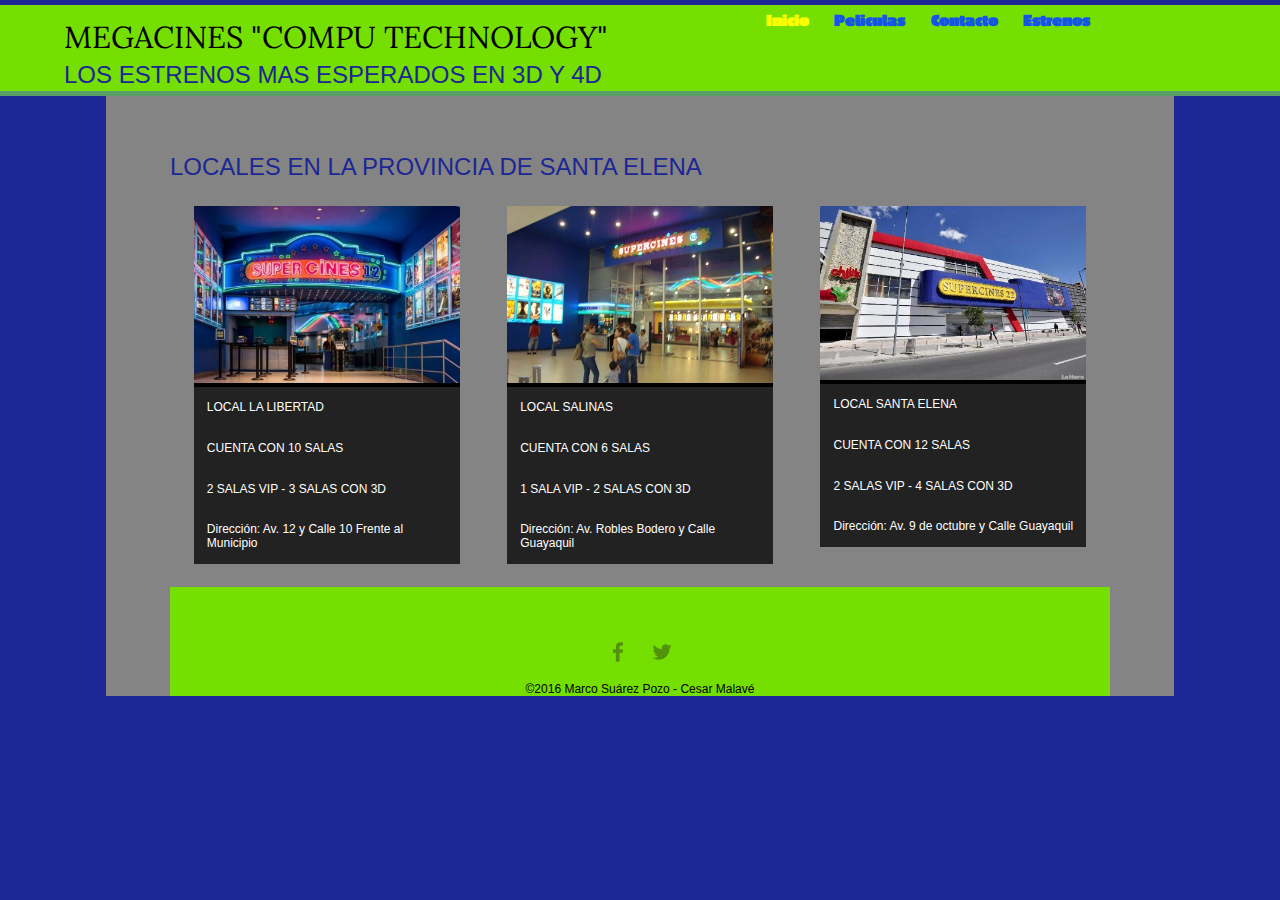
<file: index.html>
<!DOCTYPE html>
<html>
	<head>
		<title>CINES COMPU TECHNOLOGY</title> 
        <meta charset ="UTF-8">
        <meta name="keywords" content ="UPSE, UNIVERSIDAD, PENÍNSULA,SANTA ELENA ,Ecuador, Universidad Península">
        <meta name ="description" content ="Universidad de la Península de Santa Elena Ecuador">
        <meta name ="author" content="Marco Suárez Pozo - Cesar Malavé">
        <meta name ="viewport" content ="width=device-width,initial-scale=1.0">
        <link rel="stylesheet" type="text/css" href="css/normalize.css">
        <link href='https://fonts.googleapis.com/css?family=Lora|Merriweather|Passion+One:400,700' rel='stylesheet' type='text/css'>
        <link href='https://fonts.googleapis.com/css?family=Aclonica' rel='stylesheet' type='text/css'>
		<link rel="stylesheet" type="text/css" href="css/main.css">
		<link rel="stylesheet" type="text/css" href="css/responsive.css">


	</head>
	<body id="body">
		<header> 
			<a href="index.html" id="logo">
				<h4>MEGACINES "COMPU TECHNOLOGY"</h4>
				<h1>LOS ESTRENOS MAS ESPERADOS EN 3D Y 4D</h1>
			</a>
			<nav id="menu">
				<ul>
					<li><a href="index.html" class="selected">Inicio</a></li>
					<li><a href="pelicul.html">Peliculas</a></li>
					<li><a href="contact.html">Contacto</a></li>
					<li><a href="estrenos.html">Estrenos</a></li>
				</ul>
			</nav>
		</header>
		<div id="wrapper">
			<h1>LOCALES EN LA PROVINCIA DE SANTA ELENA</h1> 
			<section>
				<ul id="galeria">
	             	<li><a href="img/1.jpg"><img src="img/1.jpg" alt="LOCAL LA LIBERTAD"><p>LOCAL LA LIBERTAD</p>
	             	<p>CUENTA CON 10 SALAS</p>
	             	<p>2 SALAS VIP - 3 SALAS CON 3D</p>
	             	<p>Dirección: Av. 12 y Calle 10 Frente al Municipio</p></a></li>
		            <li><a href="img/2.jpg"><img src="img/2.jpg" alt="LOCAL SALINAS"><p>LOCAL SALINAS</p>
					<p>CUENTA CON 6 SALAS</p>
	             	<p>1 SALA VIP - 2 SALAS CON 3D</p>
	             	<p>Dirección: Av. Robles Bodero y Calle Guayaquil</p></a></li>
		            <li><a href="img/3.jpg"><img src="img/3.jpg" alt="LOCAL SANTA ELENA"><p>LOCAL SANTA ELENA</p>
		            <p>CUENTA CON 12 SALAS</p>
	             	<p>2 SALAS VIP - 4 SALAS CON 3D</p>
	             	<p>Dirección: Av. 9 de octubre y Calle Guayaquil</p></a></li>
	            </ul>
			</section>
		<footer>
			<a  href ="https://www.facebook.com/">
				<img src="img/facebook.png" alt ="facebook" class ="social-icon">
			</a>
			<a  href ="https://www.twitter.com/">
				<img src="img/twitter.png" alt ="twitter" class ="social-icon">
			</a>
		    <p>&copy;2016 Marco Suárez Pozo - Cesar Malavé</p>
	    </footer>
	    </div>
	    <script src="https://ajax.googleapis.com/ajax/libs/jquery/1.12.2/jquery.min.js"></script>
	    <script type="text/javascript" src="js/app.js"  charset="UTF-8"></script>
	</body>
</html>
</file>
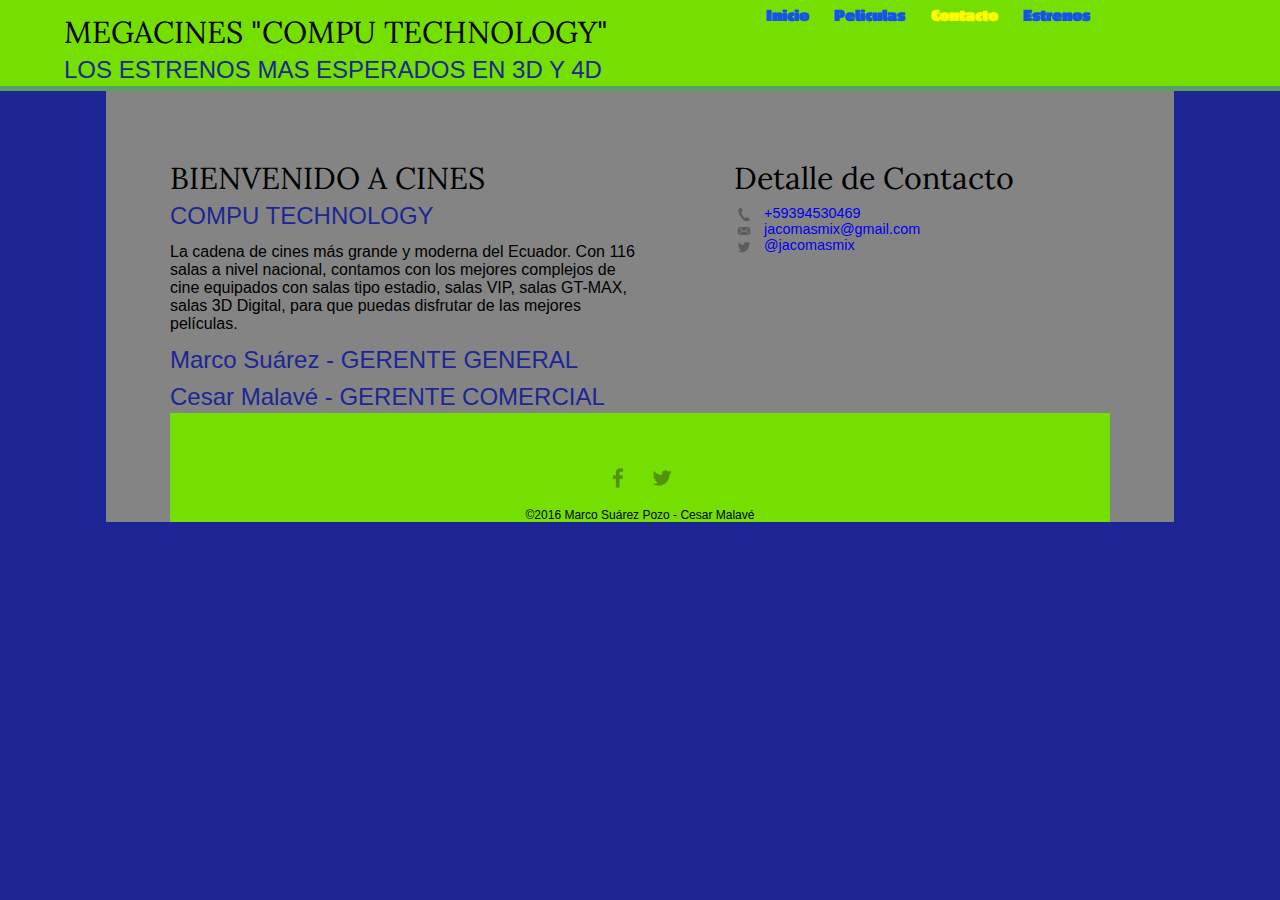
<file: contact.html>
<!DOCTYPE html>
<html>
	<head>
		<title>CINES COMPU TECHNOLOGY</title> 
        <meta charset ="UTF-8">
        <meta name="keywords" content ="UPSE, UNIVERSIDAD, PENÍNSULA,SANTA ELENA ,Ecuador, Universidad Península">
        <meta name ="description" content ="Universidad de la Península de Santa Elena Ecuador">
        <meta name ="author" content="Marco Suárez Pozo - Cesar Malavé">
        <meta name ="viewport" content ="width=device-width,initial-scale=1.0">
        <link rel="stylesheet" type="text/css" href="css/normalize.css">
        <link href='https://fonts.googleapis.com/css?family=Lora|Merriweather|Passion+One:400,700' rel='stylesheet' type='text/css'>
        <link href='https://fonts.googleapis.com/css?family=Aclonica' rel='stylesheet' type='text/css'>
		<link rel="stylesheet" type="text/css" href="css/main.css">
		<link rel="stylesheet" type="text/css" href="css/responsive.css">
	</head>
	<body id="body">
		<header> 
			<a href="index.html" id="logo">
				<h4>MEGACINES "COMPU TECHNOLOGY"</h4>
				<h1>LOS ESTRENOS MAS ESPERADOS EN 3D Y 4D</h1>
			</a>
			<nav id="menu">
				<ul>
					<li><a href="index.html">Inicio</a></li>
					<li><a href="pelicul.html">Peliculas</a></li>
					<li><a href="contact.html" class="selected">Contacto</a></li>
					<li><a href="estrenos.html">Estrenos</a></li>
				</ul>
			</nav>
		</header>
		<div id="wrapper">
				<section id="primary">
				   
                    <h3>BIENVENIDO A CINES</h3>
                    <h1>COMPU TECHNOLOGY</h1>
					<p>La cadena de cines más grande y moderna del Ecuador. Con 116 salas a nivel nacional, contamos con los mejores complejos de cine equipados con salas tipo estadio, salas VIP, salas GT-MAX, salas 3D Digital, para que puedas disfrutar de las mejores películas.</p>

					<h1>Marco Suárez - GERENTE GENERAL</h1>
					<p></p>
					<h1>Cesar Malavé - GERENTE COMERCIAL</h1>

				</section>
				<section id="secondary"> 
		                <h3> Detalle de Contacto</h3> 
			    		<ul class ="contact-info"> 
				    	<li class="phone">
							<a href="mail:+59394530469">+59394530469</a> 
						</li>
						
						<li class="mail">
							<a href="mail: jacomasmix@gmail.com">jacomasmix@gmail.com</a> 
						</li>
						
						<li class="twitter">
							<a href="http://twitter.com/intent/tweet?screen_name=jacomasmix">@jacomasmix</a> 
						</li>	
						</ul>
				</section>
		<footer>
			<a  href ="https://www.facebook.com/">
				<img src="img/facebook.png" alt ="facebook" class ="social-icon">
			</a>
			<a  href ="https://www.twitter.com/">
				<img src="img/twitter.png" alt ="twitter" class ="social-icon">
			</a>
		    <p>&copy;2016 Marco Suárez Pozo - Cesar Malavé</p>
	    </footer>
	    	</div>
		<script src="https://ajax.googleapis.com/ajax/libs/jquery/1.12.2/jquery.min.js"></script>
    	<script type="text/javascript" src="js/app.js"  charset="UTF-8"></script>
	</body>
</html>
</file>
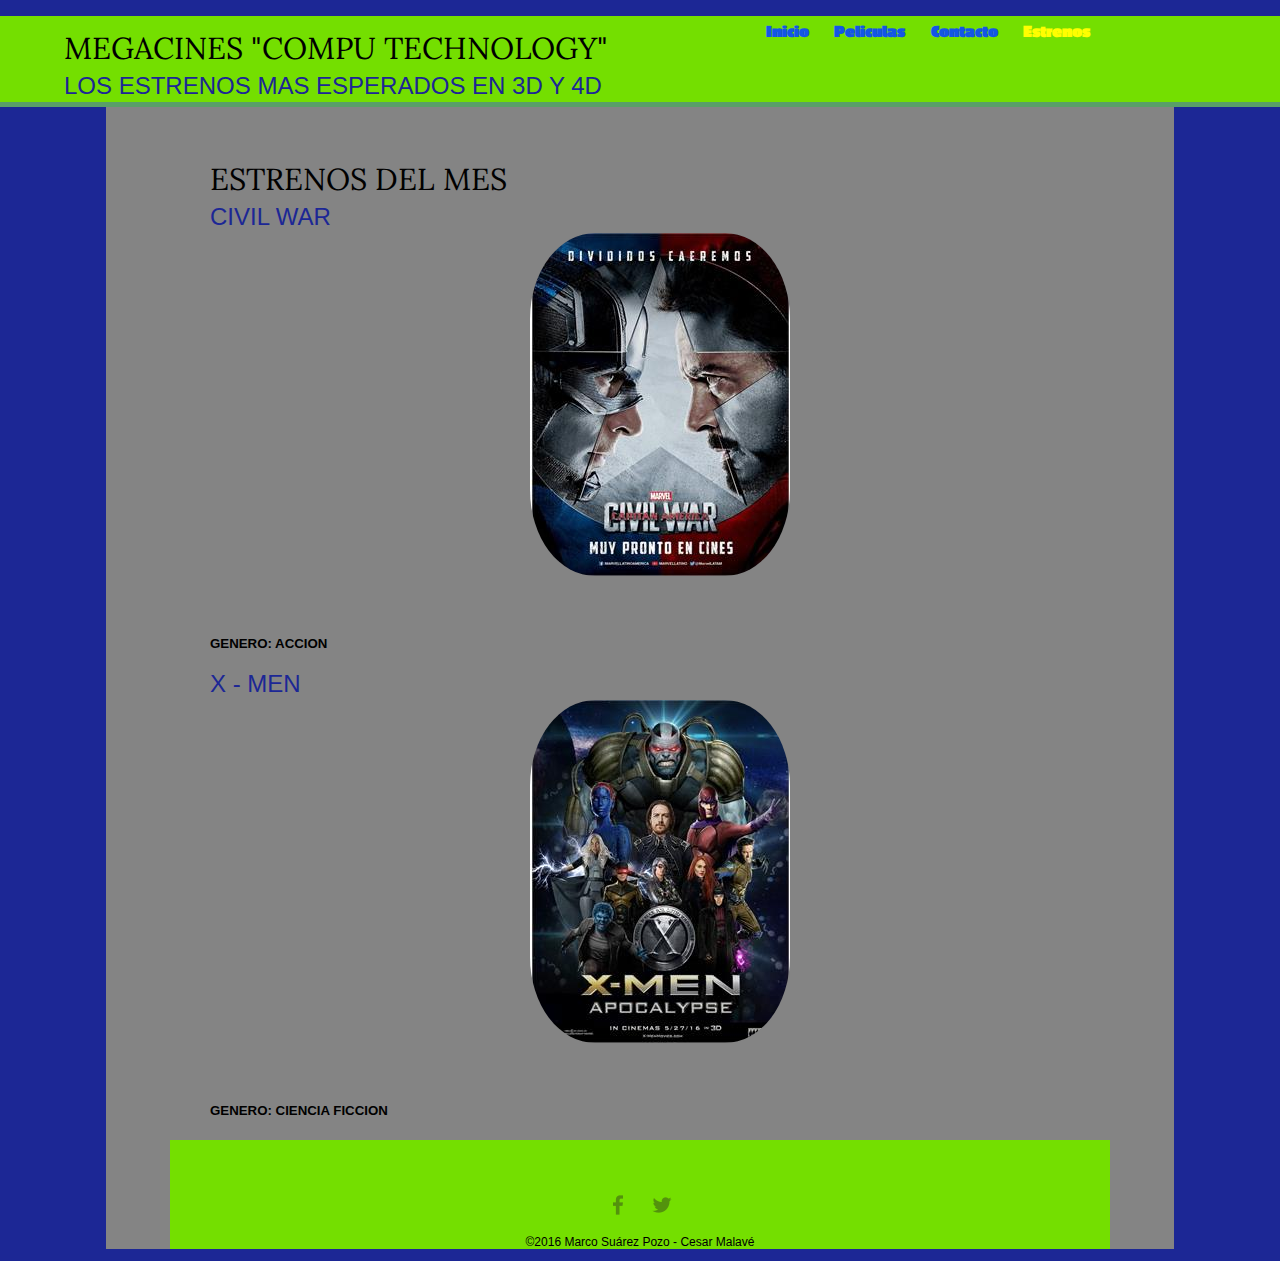
<file: estrenos.html>
<!DOCTYPE html>
<html>
	<head>
		<title>CINES COMPU TECHNOLOGY</title>
        <meta charset ="UTF-8">
        <meta name="keywords" content ="UPSE, UNIVERSIDAD, PENÍNSULA,SANTA ELENA ,Ecuador, Universidad Península">
        <meta name ="description" content ="Universidad de la Península de Santa Elena Ecuador">
        <meta name ="author" content="Marco Suárez Pozo - Cesar Malavé">
        <meta name ="viewport" content ="width=device-width,initial-scale=1.0">
        <link rel="stylesheet" type="text/css" href="css/normalize.css">
        <link href='https://fonts.googleapis.com/css?family=Lora|Merriweather|Passion+One:400,700' rel='stylesheet' type='text/css'>
        <link href='https://fonts.googleapis.com/css?family=Aclonica' rel='stylesheet' type='text/css'>
		<link rel="stylesheet" type="text/css" href="css/main.css">
		<link rel="stylesheet" type="text/css" href="css/responsive.css">
	</head>
	<body id="body">
		<header> 
			<a href="index.html" id="logo">
				<h4>MEGACINES "COMPU TECHNOLOGY"</h4>
				<h1>LOS ESTRENOS MAS ESPERADOS EN 3D Y 4D</h1>
			</a>
			<nav id="menu">
				<ul>
					<li><a href="index.html">Inicio</a></li>
					<li><a href="pelicul.html">Peliculas</a></li>
					<li><a href="contact.html">Contacto</a></li>
					<li><a href="estrenos.html" class="selected">Estrenos</a></li>
				</ul>
			</nav>
		</header>
		<div id="wrapper">
			<section>
				<ul class="even-dest">
					<script> src="objeto.js"</script>
					<h3>ESTRENOS DEL MES</h3>
				   <li>
					   <h1>CIVIL WAR</h1>
					    <a href="img/p1.jpg"><img src="img/p1.jpg" class="img-aniversario" alt="CIVIL WAR"></a>
					    <h5> GENERO: ACCION</h5>
					</li>
					<li>
					   <h1>X - MEN</h1>
					   <a href="img/p2.jpg"><img src="img/p2.jpg" class="img-aniversario" alt="X - MEN"></a>
					   <h5> GENERO: CIENCIA FICCION</h5>
                	</li>
                </ul>    
			</section>
	
		<footer>
			<a  href ="https://www.facebook.com/">
				<img src="img/facebook.png" alt ="facebook" class ="social-icon">
			</a>
			<a  href ="https://www.twitter.com/">
				<img src="img/twitter.png" alt ="twitter" class ="social-icon">
			</a>
		    <p>&copy;2016 Marco Suárez Pozo - Cesar Malavé</p>
	    </footer>
	    	</div>
	    	<script src="https://ajax.googleapis.com/ajax/libs/jquery/1.12.2/jquery.min.js"></script>
		    <script type="text/javascript" src="js/app.js"  charset="UTF-8"></script>
	</body>
</html>
</file>
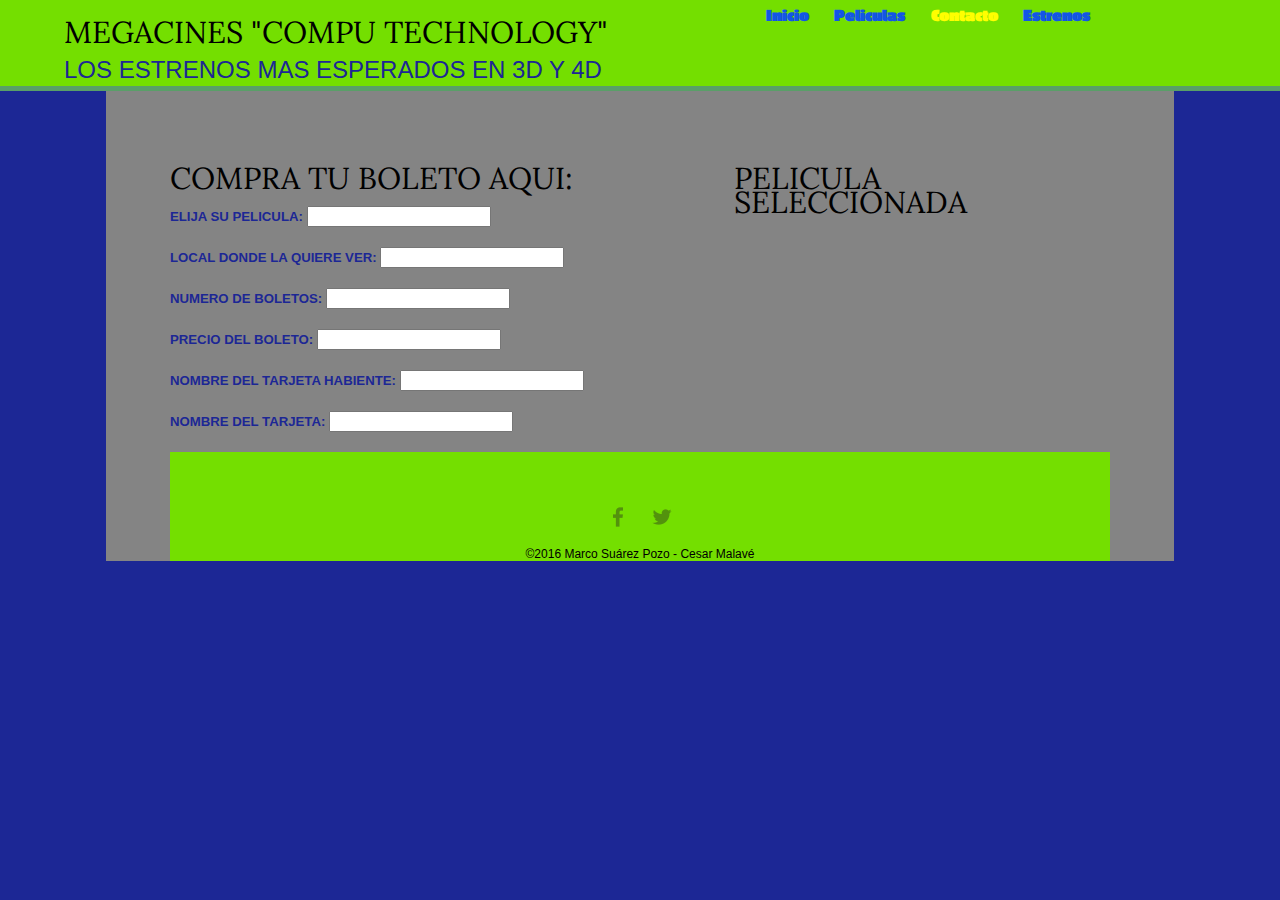
<file: form.html>
<!DOCTYPE html>
<html>
	<head>
		<title>CINES COMPU TECHNOLOGY</title> 
        <meta charset ="UTF-8">
        <meta name="keywords" content ="UPSE, UNIVERSIDAD, PENÍNSULA,SANTA ELENA ,Ecuador, Universidad Península">
        <meta name ="description" content ="Universidad de la Península de Santa Elena Ecuador">
        <meta name ="author" content="Marco Suárez Pozo - Cesar Malavé">
        <meta name ="viewport" content ="width=device-width,initial-scale=1.0">
        <link rel="stylesheet" type="text/css" href="css/normalize.css">
        <link href='https://fonts.googleapis.com/css?family=Lora|Merriweather|Passion+One:400,700' rel='stylesheet' type='text/css'>
        <link href='https://fonts.googleapis.com/css?family=Aclonica' rel='stylesheet' type='text/css'>
		<link rel="stylesheet" type="text/css" href="css/main.css">
		<link rel="stylesheet" type="text/css" href="css/responsive.css">
	</head>
	<body id="body">
		<header> 
			<a href="index.html" id="logo">
				<h4>MEGACINES "COMPU TECHNOLOGY"</h4>
				<h1>LOS ESTRENOS MAS ESPERADOS EN 3D Y 4D</h1>
			</a>
			<nav id="menu">
				<ul>
					<li><a href="index.html">Inicio</a></li>
					<li><a href="pelicul.html">Peliculas</a></li>
					<li><a href="contact.html" class="selected">Contacto</a></li>
					<li><a href="estrenos.html">Estrenos</a></li>
				</ul>
			</nav>
		</header>
		<div id="wrapper">
				<section id="primary">
				    
                    <h3>COMPRA TU BOLETO AQUI:</h3> 
                    <p></p>
                    <h2>ELIJA SU PELICULA: <input type="text" name="pelicula"></h2>
                    <p></p>
					<h2>LOCAL DONDE LA QUIERE VER: <input type="text" name="local"></h2>
					<p></p>
					<h2>NUMERO DE BOLETOS: <input type="text" name="nboleto"></h2>
					<p></p>
					<h2>PRECIO DEL BOLETO: <input type="text" name="pboleto"></h2>
					<p></p>
					<h2>NOMBRE DEL TARJETA HABIENTE: <input type="text" name="nomtarhab"></h2>
					<p></p>
					<h2>NOMBRE DEL TARJETA: <input type="text" name="nomtar"></h2>
				</section>
				<section id="secondary"> 
		                <h3>PELICULA SELECCIONADA</h3> 
			    		
				</section>
		<footer>
			<a  href ="https://www.facebook.com/">
				<img src="img/facebook.png" alt ="facebook" class ="social-icon">
			</a>
			<a  href ="https://www.twitter.com/">
				<img src="img/twitter.png" alt ="twitter" class ="social-icon">
			</a>
		    <p>&copy;2016 Marco Suárez Pozo - Cesar Malavé</p>
	    </footer>
	    	</div>
	    <script> src="objeto.js"</script>
		<script src="https://ajax.googleapis.com/ajax/libs/jquery/1.12.2/jquery.min.js"></script>
    	<script type="text/javascript" src="js/app.js"  charset="UTF-8"></script>
	</body>
</html>
</file>
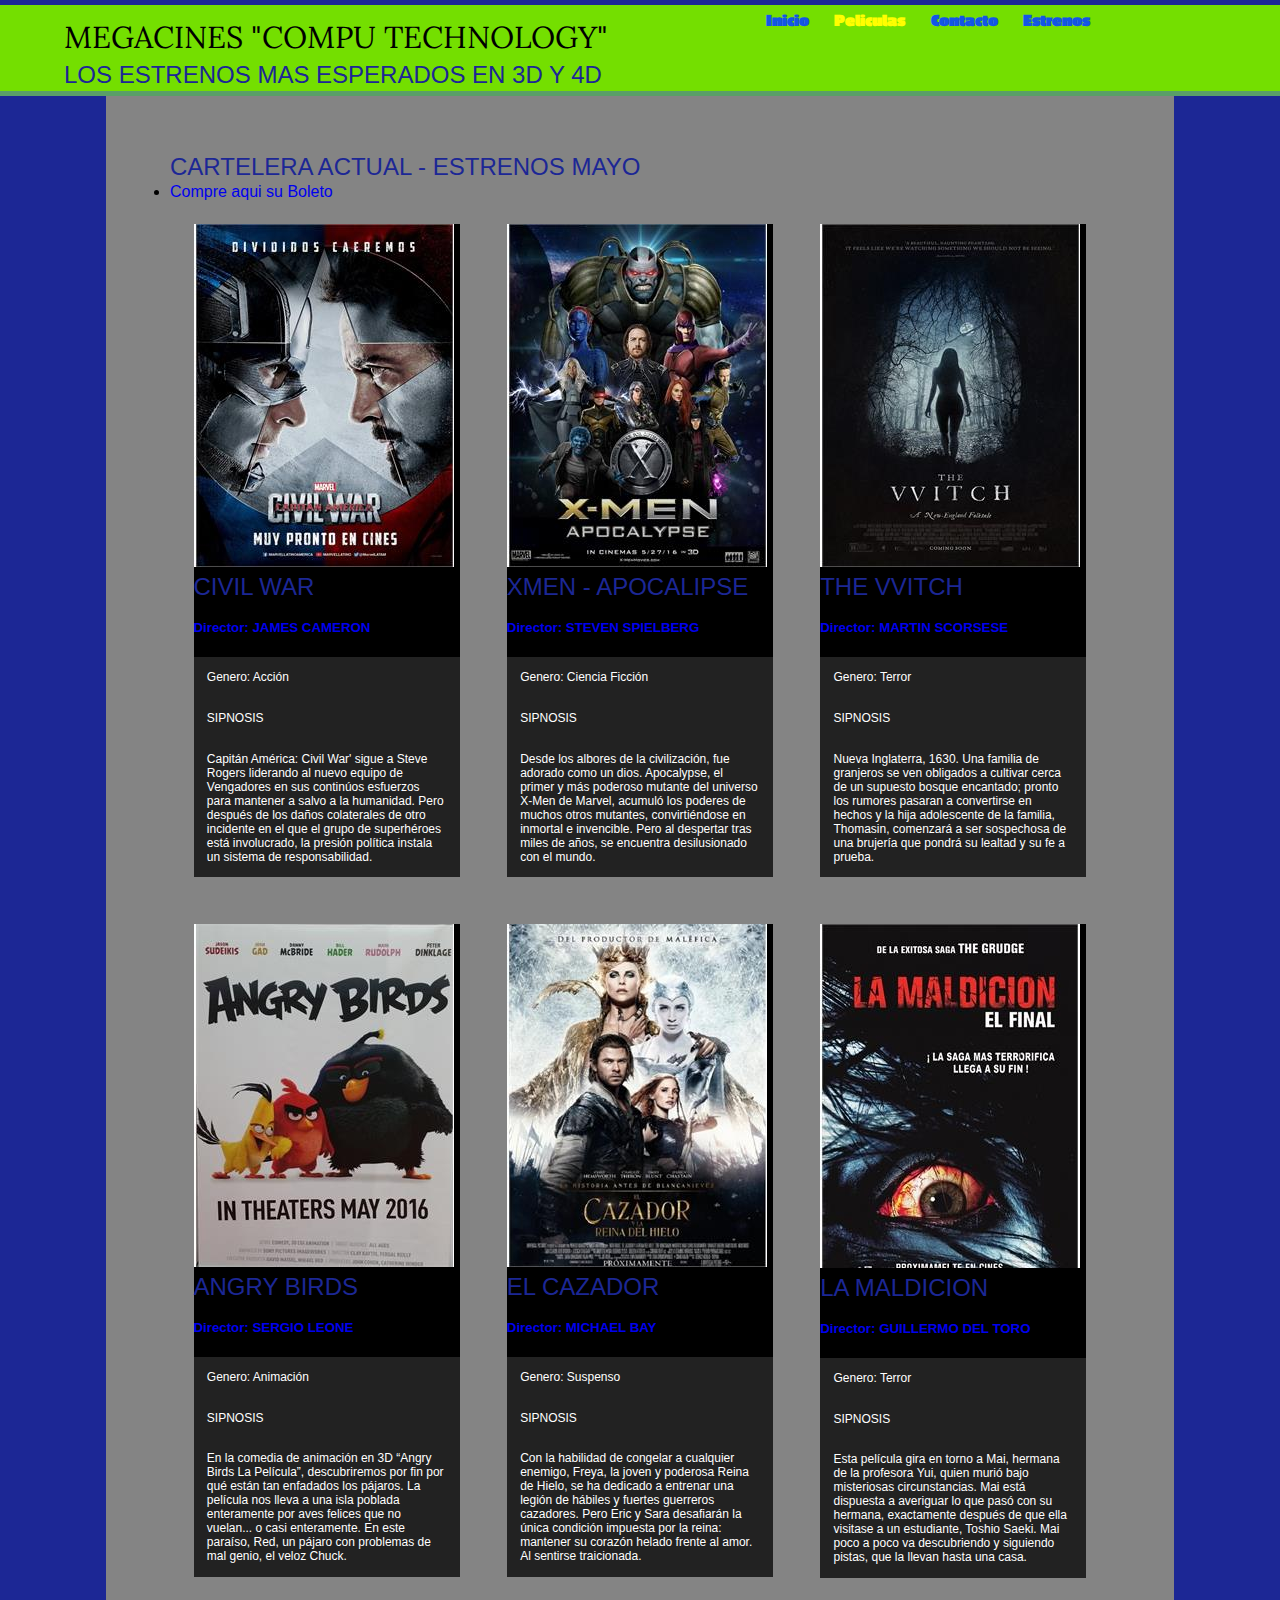
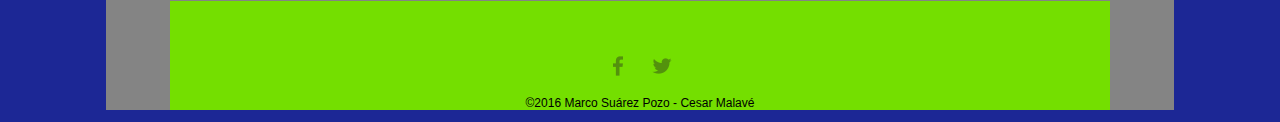
<file: pelicul.html>
<!DOCTYPE html>
<html>
	<head>
		<title>CINES COMPU TECHNOLOGY</title> 
        <meta charset ="UTF-8">
        <meta name="keywords" content ="UPSE, UNIVERSIDAD, PENÍNSULA,SANTA ELENA ,Ecuador, Universidad Península">
        <meta name ="description" content ="Universidad de la Península de Santa Elena Ecuador">
        <meta name ="author" content="Marco Suárez Pozo - Cesar Malavé">
        <meta name ="viewport" content ="width=device-width,initial-scale=1.0">

        <link rel="stylesheet" href="css/normalize.css">
        <link href='https://fonts.googleapis.com/css?family=Lora|Merriweather|Passion+One:400,700' rel='stylesheet' type='text/css'>
        <link href='https://fonts.googleapis.com/css?family=Aclonica' rel='stylesheet' type='text/css'>
		<link rel="stylesheet" href="css/main.css">
		<link rel="stylesheet" href="css/responsive.css">
	</head>
	<body id="body">
		<header> 
			<a href="index.html" id="logo">
				<h4>MEGACINES "COMPU TECHNOLOGY"</h4>
				<h1>LOS ESTRENOS MAS ESPERADOS EN 3D Y 4D</h1>
			</a>
			<nav id="menu">
				<ul>
					<li><a href="index.html">Inicio</a></li>
					<li><a href="pelicul.html"class="selected">Peliculas</a></li>
					<li><a href="contact.html">Contacto</a></li>
					<li><a href="estrenos.html">Estrenos</a></li>
				</ul>
			</nav>
		</header>
		<div id="wrapper">
			<h1>CARTELERA ACTUAL - ESTRENOS MAYO</h1> <li><a src="objeto.js" href="form.html">Compre aqui su Boleto</a></li>
			<script> src="objeto.js"</script>
			<section>
				<ul id="galeria">
	             	<li><a href="img/p1.jpg"><img src="img/p1.jpg" alt="CIVIL WAR"><h1>CIVIL WAR</h1>
	             	<h5> Director: JAMES CAMERON</h5>
	             	<p> Genero: Acción</p>
	             	<p> SIPNOSIS</p>
	             	<p>Capitán América: Civil War' sigue a Steve Rogers liderando al nuevo equipo de Vengadores en sus continúos esfuerzos para mantener a salvo a la humanidad. Pero después de los daños colaterales de otro incidente en el que el grupo de superhéroes está involucrado, la presión política instala un sistema de responsabilidad.</p></a></li>
	             	

					<li><a href="img/p2.jpg"><img src="img/p2.jpg" alt="XMEN - APOCALIPSE"><h1>XMEN - APOCALIPSE</h1>
					<h5> Director: STEVEN SPIELBERG</h5>
	             	<p> Genero: Ciencia Ficción</p>
	             	<p> SIPNOSIS</p>
	             	<p>Desde los albores de la civilización, fue adorado como un dios. Apocalypse, el primer y más poderoso mutante del universo X-Men de Marvel, acumuló los poderes de muchos otros mutantes, convirtiéndose en inmortal e invencible. Pero al despertar tras miles de años, se encuentra desilusionado con el mundo.</p></a></li>

		            <li><a href="img/p3.jpg"><img src="img/p3.jpg" alt="THE VVITCH"><h1>THE VVITCH</h1>
		            <h5> Director: MARTIN SCORSESE</h5>
	             	<p> Genero: Terror</p>
	             	<p> SIPNOSIS</p>
	             	<p>Nueva Inglaterra, 1630. Una familia de granjeros se ven obligados a cultivar cerca de un supuesto bosque encantado; pronto los rumores pasaran a convertirse en hechos y la hija adolescente de la familia, Thomasin, comenzará a ser sospechosa de una brujería que pondrá su lealtad y su fe a prueba.</p></a></li>
	            </ul>
	            <ul id="galeria">
	             	<li><a href="img/p4.jpg"><img src="img/p4.jpg" alt="ANGRY BIRDS"><h1>ANGRY BIRDS</h1>
	             	<h5> Director: SERGIO LEONE</h5>
	             	<p> Genero: Animación</p>
	             	<p> SIPNOSIS</p>
	             	<p>En la comedia de animación en 3D “Angry Birds La Película”, descubriremos por fin por qué están tan enfadados los pájaros. La película nos lleva a una isla poblada enteramente por aves felices que no vuelan... o casi enteramente. En este paraíso, Red, un pájaro con problemas de mal genio, el veloz Chuck.</p></a></li>
		            <li><a href="img/p5.jpg"><img src="img/p5.jpg" alt="EL CAZADOR"><h1>EL CAZADOR</h1>
					<h5> Director: MICHAEL BAY</h5>
	             	<p> Genero: Suspenso</p>
	             	<p> SIPNOSIS</p>
	             	<p>Con la habilidad de congelar a cualquier enemigo, Freya, la joven y poderosa Reina de Hielo, se ha dedicado a entrenar una legión de hábiles y fuertes guerreros cazadores. Pero Eric y Sara desafiarán la única condición impuesta por la reina: mantener su corazón helado frente al amor. Al sentirse traicionada. </p></a></li>
		            <li><a href="img/p6.jpg"><img src="img/p6.jpg" alt="LA MALDICION"><h1>LA MALDICION</h1>
		            <h5> Director: GUILLERMO DEL TORO</h5>
	             	<p> Genero: Terror</p>
	             	<p> SIPNOSIS</p>
	             	<p>Esta película gira en torno a Mai, hermana de la profesora Yui, quien murió bajo misteriosas circunstancias. Mai está dispuesta a averiguar lo que pasó con su hermana, exactamente después de que ella visitase a un estudiante, Toshio Saeki. Mai poco a poco va descubriendo y siguiendo pistas, que la llevan hasta una casa.</p></a></li>
	            </ul>
			</section>
		<footer>
			<a  href ="https://www.facebook.com/">
				<img src="img/facebook.png" alt ="facebook" class ="social-icon">
			</a>
			<a  href ="https://www.twitter.com/">
				<img src="img/twitter.png" alt ="twitter" class ="social-icon">
			</a>
		    <p>&copy;2016 Marco Suárez Pozo - Cesar Malavé</p>
	    </footer>
	    	</div>
	    	<script src="https://ajax.googleapis.com/ajax/libs/jquery/1.12.2/jquery.min.js"></script>
		    <script type="text/javascript" src="js/app.js"  charset="UTF-8"></script>
	</body>
</html>
</file>
<file: css/main.css>
/*GENERAL*/
a {
	text-decoration: none;
}

#wrapper {
	max-width: 940px;
	margin: 0 auto;
	padding: 0 5%;
	background: #848484;/*ASIGNA COLOR PARTE CENTRAL DE LA PAGINA*/

}
img {max-width:100%;
}


/*body*/
#body{
	background:#1c2795;/*ASIGNA COLOR A FONDO DE PAGINA*/
}



/*HEADING*/
header {
	background: #74DF00;/*ASIGNA COLOR A ENCABEZADO*/
	border-color: #ffffff;
	float: left;
	margin: 0 0 30px 0;
	padding: 5px 0 0 0;
	width: 100%;

}

#logo { text-align: center;
        margin: 0;}
h1, h2 {
	color: #1c2795; /*color de letras de encabezado*/
}
h1 {
		font-family: 'Candal', sans-serif;
		margin: 5px 0 ;
		font-size: 1.5em ;
		font-weight: normal ;
		line-height: 0.9em ;
   }

/*NAVIGATION*/
nav {
	background: #000000;
}
/*ASIGNA COLOR A LETRAS DE MENU*/
nav a , nav a :visited{
	color:#1356e6;
}
/*PARA SABER EN QUE PAGINA ESTA*/
nav a.selected{
	color:#FFFE00;
}
/*PARA QUE CAMBIE DE COLOR CUANDO PASE EL MOUSE*/
nav a:hover{
	color: #848484;
}
nav ul {
	list-style: none;
	margin: 0 10px;
	padding: 0;
	text-align:center;
}
nav li {
	display: inline-block; /*para que el menu se ponga horizontal siempre y cuando se respete el spacio de cada blioque*/
}
nav a {
	font-weight: 800;   /*Aumentar el pesod e la fuente*/
	padding: 15px 10px;/* margenes arriba abajo 15 , dercha iz 10*/ /* PARA QUE EL AREA DEL CLICK SEA MAS GRANDE COMO UN BOTON*/
    font-family: 'Passion One',cursive;
}



/*FOOTER*/

footer {
	font-size: 0.75em;
	text-align: center;
	clear: both; /* Para que no se descuadre y limpia el contenido flotante, es decir, lo mantiene en el centro*/
	padding-top: 50px;
	color: #000000; /*Color de letra de autor de la pagina*/
	background-color: #74DF00; /*Color de fondo de autor de la pagina*/
}

.social-icon {
	width: 30px;
	height: 30px;
	margin: 0 5px;
}



/*INDEX*/
#galeria{
	margin:0;
	padding:0;
	list-style:none;

}

#galeria li {
	float: left;
	width: 45%;
	margin: 2.5%;
	background-color: #000000;/*Color de fondo de imagenes*/
	color: #000000;
} 

#galeria li a p{
	margin: 0;
	padding: 5%;
	font-size: 0.75em;
	background-color: #222222;/*Color de fondo de letras de imagenes*/
	color: #FFFFFF;/*Color de letras de imagenes*/
}


/*ABOUT*/
.profile-photo {
	display:block;
	max-width: 150px;
	margin: 0 auto 30px;
	border-radius:100%;
}



/*CONTACTO*/

.contact-info  {
	list-style: none;
	padding: 0;
	margin: 0;
	font-size: 0.9em;
}

.contact-info a {
/*display: block;*/
	min-height: 20px;
	background-repeat: no-repeat;
	background-size: 20px 20px;
	padding: 0 0 0 30px;
	margin: 0 0 10px;
}

.contact-info li.phone a {
	background-image: url('../img/phone.png');
}

.contact-info li.mail a {
	background-image: url('../img/mail.png');
}
.contact-info li.twitter a {
	background-image: url('../img/twitter.png');
}




/*Eventos*/
h3,h4 {
	color:#000000; 
}
h3,h4{
	font-family: 'Lora', serif;
	margin:15px 0;
	font-size: 1.9em;
	font-weight: normal;
	line-height: 0.8em;
}
.even-dest li {
	list-style: none;
}
.img-aniversario {
	display:block;
	max-width: 450px;
	margin: 0 auto 60px;
	border-radius:25%;
}
.img-carrera {
	display:block;
	max-width: 250px;
	margin: 0 auto 60px;
	border-radius:5%;
}
.img-procesoactu {
	display:block;
	max-width: 550px;
	margin: 0 auto 60px;
	border-radius:5%;
}
#parrafo {
	text-align: justify;
}


/***************************
         OVERLAY
***************************/
#overlay{
	background: rgba(0,0,0,0.7);/*ulñtimovalor es opacity*/
	width: 100%;
	height: 100%;
	position:absolute;
	top:0;
	left:0;
	text-align: center;
	display: none;/*para que no se muestre al comienzo*/
	}

#overlay img{
	margin-top: 10%;
}

#overlay p {
	color:white;
}


@media (min-width: 320px) and (max-width: 568px)
{ 
	#menu ul { 
		display: none;
			 }
}

@media (min-width: 568px)
{ 
	#menu select, #menu button { 
		display: none;
	}
}
</file>
<file: css/responsive.css>
@media screen and (min-width: 480px)
{
	/*body {
		background: navy;
	}*/
	#primary {
		width: 50%;
		float:left;
	}                     /*LayOUT DE 2 COLUMNAS*/
	#secondary {
		width: 40%;
		float: right;
	}

	#galeria li {
		width: 28.3333%;
	}
	#galeria li:nth-child(3n+1){
	clear: left;

    }

	.profile-photo {
		float:left;
		margin: 0 5% 120px 0;
	}

@media screen and (min-width: 660px)
{
	/*dy{
		background:darkgreen;

	}*/
	nav{
		background: none;
		float:right;
		font-size: 1.125em;
		margin-right: 5%;
		text-align: right;
		width: 45%;
	}
	#logo {
		float:left;
		margin-left: 5%;
		text-align: left;
		width: 45%;
	}
	h1{
		font-size: 1.5em;
	}
	h2{
		font-size: 0.825em;
	    margin-bottom: 20px;
	}
     header {
     	border-bottom: 5px solid #599F68;
     	margin-bottom: 60px;
     }
}
</file>
